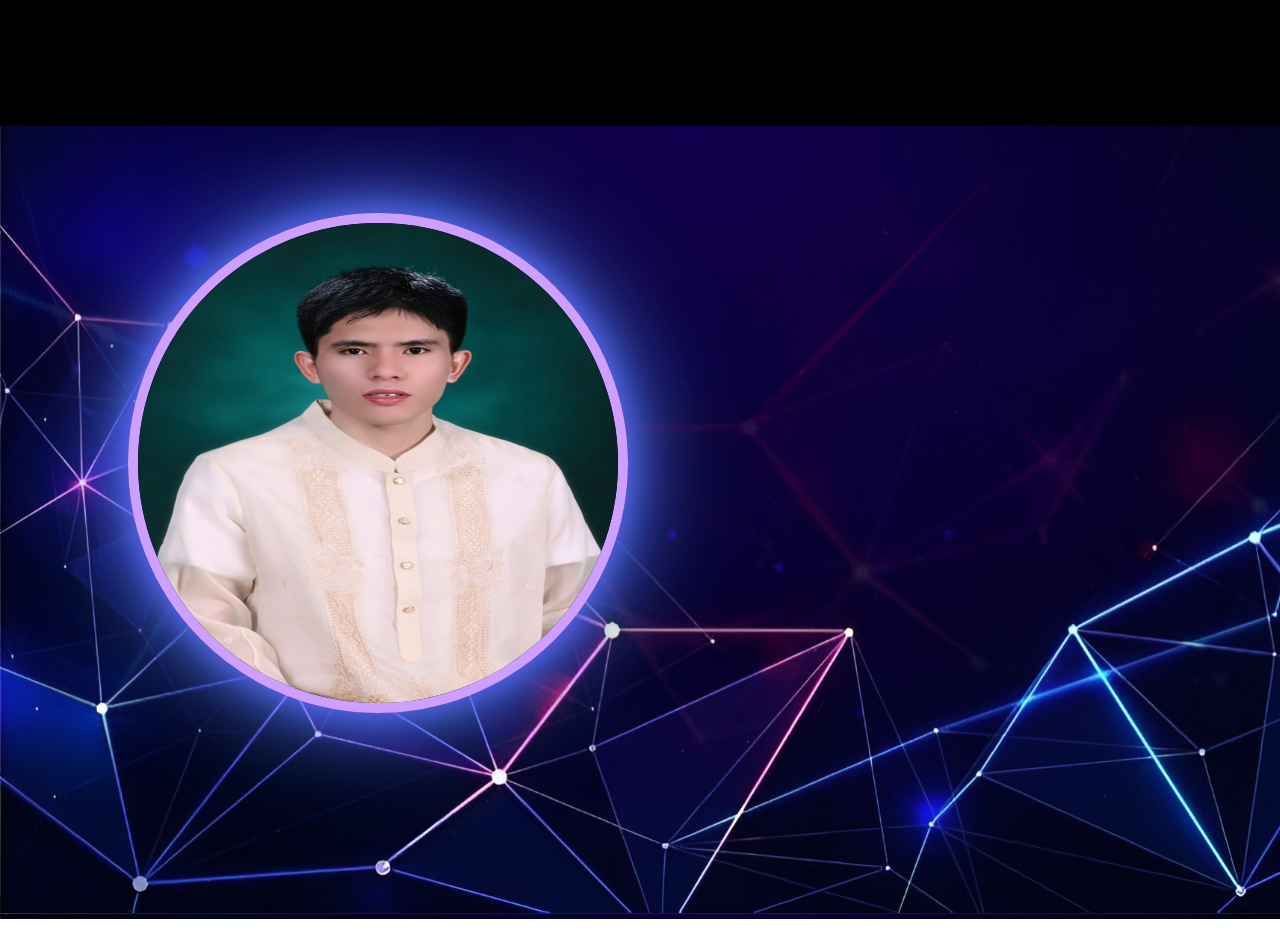
<file: About.html>
<!DOCTYPE html> <!-- Document type declaration -->
<html lang="en"> <!-- Opening HTML tag with language attribute -->
<head> <!-- Opening head tag -->
    <meta charset="UTF-8"> <!-- Character encoding -->
    <meta http-equiv="X-UA-Compatible" content="IE=edge"> <!-- Compatibility with Internet Explorer -->
    <meta name="viewport" content="width=device-width, initial-scale=1.0"> <!-- Viewport for responsiveness -->
    <title>Vince Allen Cristal - Personal Website</title> <!-- Title of the webpage -->
    <link rel="stylesheet" href="About.css"> <!-- Link to external stylesheet -->
</head> <!-- Closing head tag -->
<body> <!-- Opening body tag -->
    <header class="header"> <!-- Opening header tag with class attribute -->
        <a href="#" class="logo"> <!-- Anchor tag with class attribute -->
            <h2>Personal Portfolio</h2> <!-- Heading 2 inside anchor tag -->
        </a>
        <!-- Hamburger menu button -->
        <button class="hamburger" onclick="toggleMenu()"> 
            <!-- Hamburger menu bars -->
            <div class="bar"></div>
            <div class="bar"></div>
            <div class="bar"></div>
        </button>
        <nav class="navigation"> <!-- Opening navigation tag with class attribute -->
            <!-- Navigation links with custom style -->
            <a href="index.html" style="--i:1">Home</a>
            <a href="Skills.html" style="--i:2">Skills</a>
            <a href="Education.html" style="--i:3">Education</a>
            <a href="Experience.html" style="--i:4">Experience</a>
            <a href="Projects.html" style="--i:5">Projects</a>
            <a href="Contact.html" style="--i:6">Contacts</a>
        </nav> <!-- Closing navigation tag -->
    </header> <!-- Closing header tag -->
    <section class="about"> <!-- Opening section tag with class attribute -->
        <div class="picture"> <!-- Opening div tag with class attribute -->
            <img src="images/formal.jpg" alt="Your Picture"> <!-- Image tag with source and alt attributes -->
        </div> <!-- Closing div tag -->
        <div class="hc"> <!-- Opening div tag with class attribute -->
            <h3>About Me</h3> <!-- Heading 3 -->
            <p> <!-- Opening paragraph tag -->
                My name is Vince Allen D. Cristal and I am 20 years old. I was born on December 24, 2003, and I currently 
                live in Rizal, Laguna. I enjoy spending time improving myself which brings me joy and fulfillment.
                My family and friends play a important role in my life and I value the moments we share together.
                I am passionate about learning things connected to technological aspect and I am always eager to grow 
                and learn in this area. In my free time, I like to watch educational videos and watching movies which helps me 
                relax and unwind. I am a currently a student and I want to be a successful someday.
            </p> <!-- Closing paragraph tag -->
        </div> <!-- Closing div tag -->
    </section> <!-- Closing section tag -->
    <footer> <!-- Opening footer tag -->
        <p>&copy; 2024 Personal Website. All rights reserved.</p> <!-- Copyright notice -->
    </footer> <!-- Closing footer tag -->
    <script src="main1.js"></script> <!-- Script tag linking to external JavaScript file --> 
</body> <!-- Closing body tag -->
</html> <!-- Closing HTML tag -->
</file>
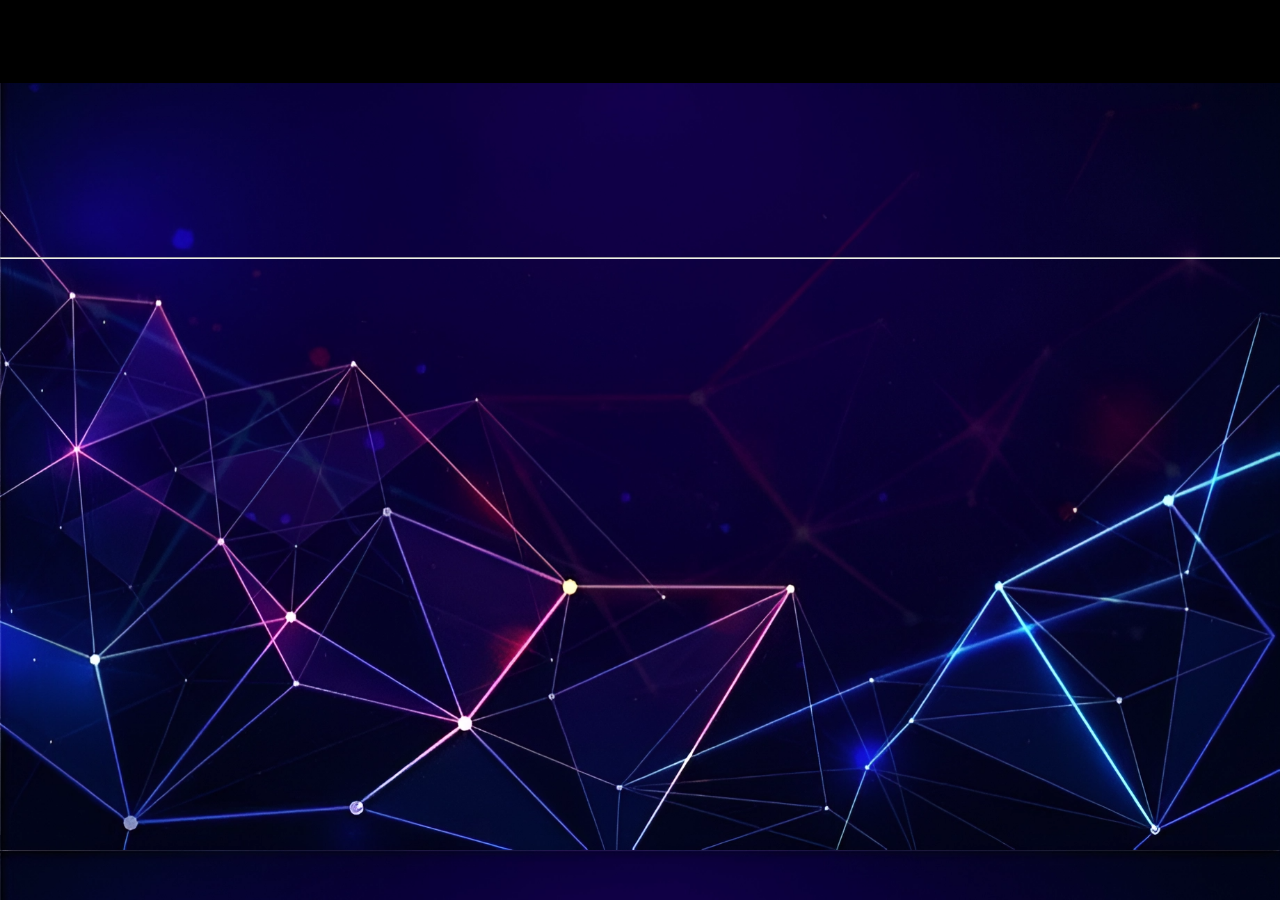
<file: Contact.html>
<!DOCTYPE html> <!-- Document type declaration -->
<html lang="en"> <!-- Opening HTML tag with language attribute -->
<head> <!-- Opening head tag -->
    <!-- Character encoding -->
    <meta charset="UTF-8">
    <!-- Compatibility with Internet Explorer -->
    <meta http-equiv="X-UA-Compatible" content="IE=edge">
    <!-- Viewport for responsiveness -->
    <meta name="viewport" content="width=device-width, initial-scale=1.0">
    <!-- Title of the webpage -->
    <title>Vince Allen Cristal - Personal Website</title>
    <!-- Link to external stylesheet -->
    <link rel="stylesheet" href="Contact.css">
    <!-- Link to external icon library -->
    <link href='https://unpkg.com/boxicons@2.1.4/css/boxicons.min.css' rel='stylesheet'>
</head> <!-- Closing head tag -->
<body> <!-- Opening body tag -->
    <header class="header"> <!-- Opening header tag with class attribute -->
        <a href="#" class="logo"> <!-- Anchor tag with class attribute -->
            <h2>Personal Portfolio</h2> <!-- Heading 2 inside anchor tag -->
        </a>
        <!-- Hamburger menu button -->
        <button class="hamburger" onclick="toggleMenu()"> 
            <!-- Hamburger menu bars -->
            <div class="bar"></div>
            <div class="bar"></div>
            <div class="bar"></div>
        </button>
        <nav class="navigation"> <!-- Opening navigation tag with class attribute -->
            <!-- Navigation links with custom style -->
            <a href="index.html" style="--i:1">Home</a>
            <a href="About.html" style="--i:2">About</a>
            <a href="Skills.html" style="--i:3">Skills</a>
            <a href="Education.html" style="--i:4">Education</a>
            <a href="Experience.html" style="--i:5">Experience</a>
            <a href="Projects.html" style="--i:6">Projects</a>
        </nav> <!-- Closing navigation tag -->
    </header> <!-- Closing header tag -->
    <section class="personal-skills"> <!-- Opening section tag with class attribute -->
        <h1>Contacts</h1> <!-- Heading 1 -->
        <h3>Here my contacts when you want to reach me out regarding your projects and works.</h3> <!-- Heading 3 -->
        <hr> <!-- Horizontal line -->
        <div class="hc"> <!-- Opening div tag with class attribute -->
            <!-- Contact icons with links -->
            <a href="#" class="skill-icon" target="_blank"><i class='bx bxs-phone'></i><span><b>09566888221</b></span></a>
            <a href="https://www.facebook.com/allen.cristal" class="skill-icon" target="_blank"><i class='bx bxl-facebook'></i><span><b>Facebook</b></span></a>
            <a href="https://www.instagram.com/vince_allen_cristal/" class="skill-icon" target="_blank"><i class='bx bxl-instagram'></i><span><b>Instagran</b></span></a>
            <a href="https://www.tiktok.com/@allencristal24" class="skill-icon" target="_blank"><i class='bx bxl-tiktok'></i><span><b>TikTok</b></span></a>
        </div> <!-- Closing div tag -->
    </section> <!-- Closing section tag -->
    <footer> <!-- Opening footer tag -->
        <p>&copy; 2024 Personal Website. All rights reserved.</p> <!-- Copyright notice -->
    </footer> <!-- Closing footer tag --> 
    <script src="main1.js"></script> <!-- Script tag linking to external JavaScript file --> 
</body> <!-- Closing body tag -->
</html> <!-- Closing HTML tag -->
</file>
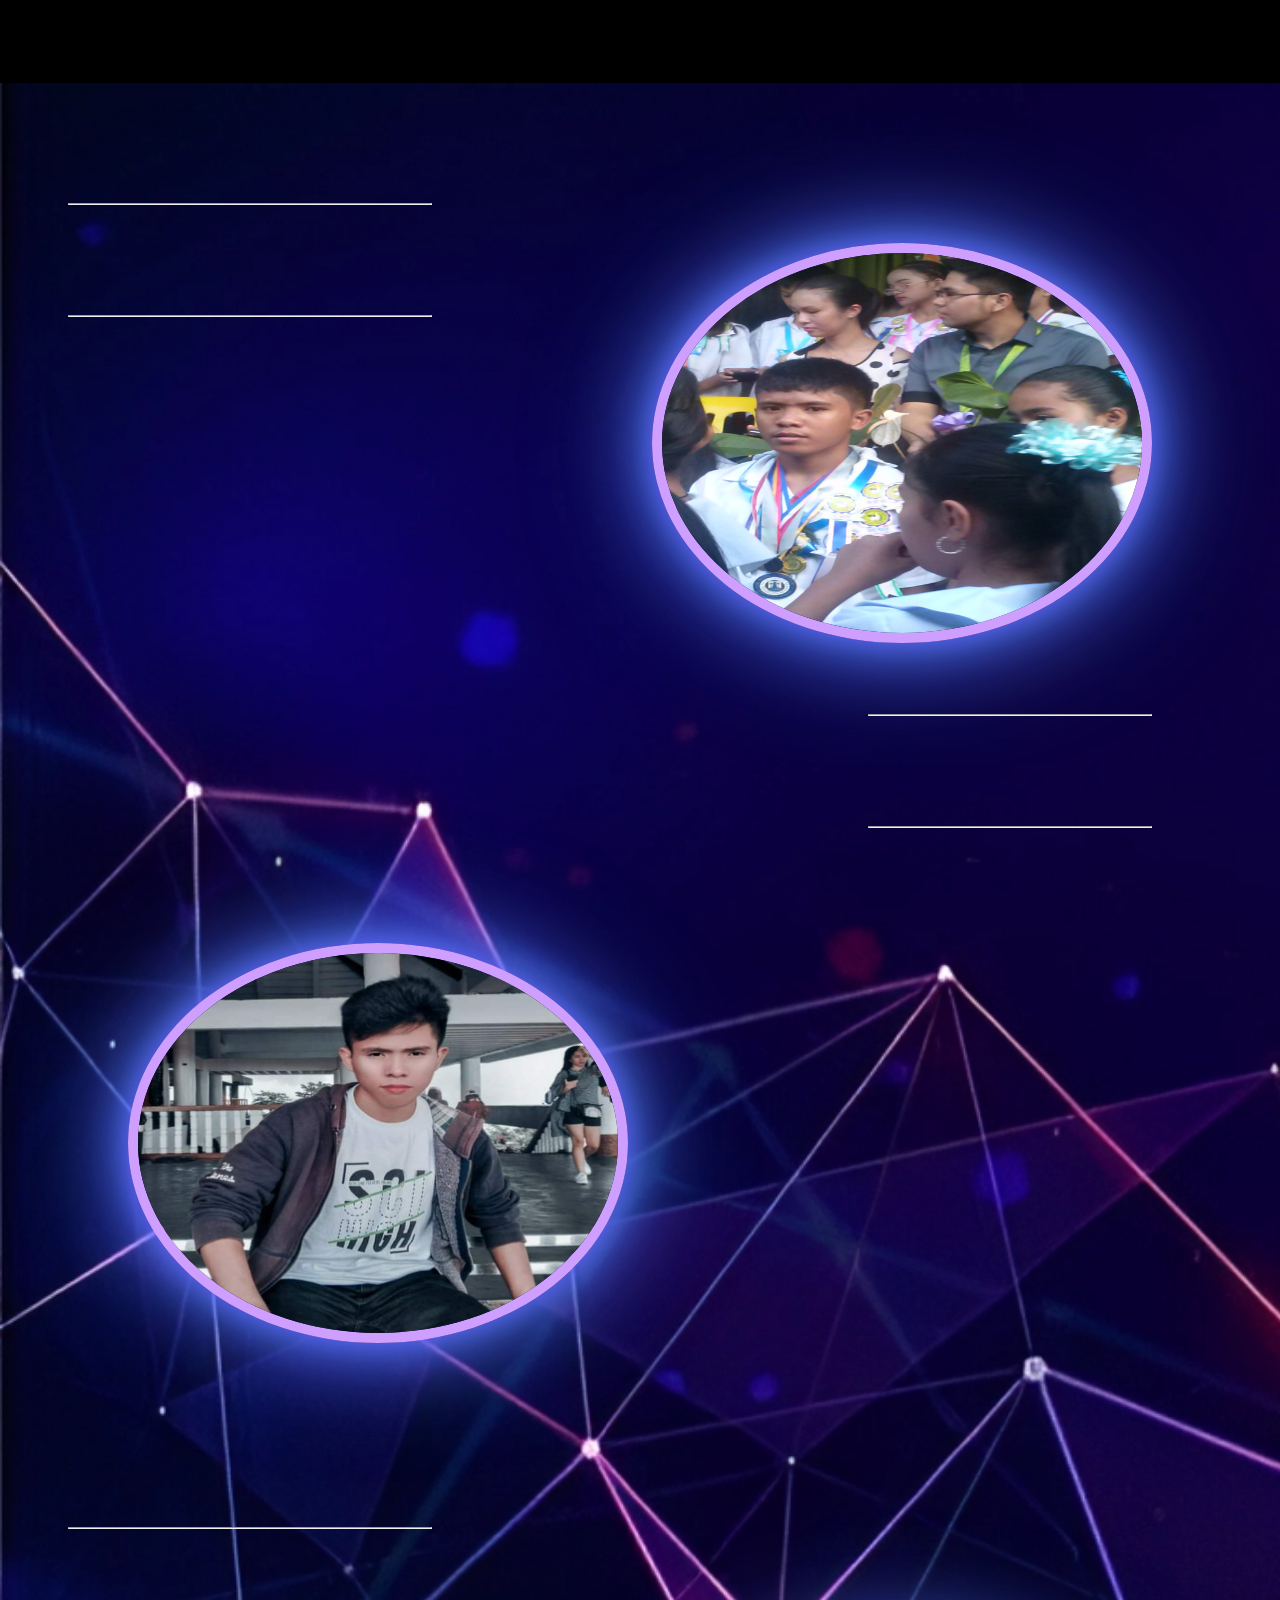
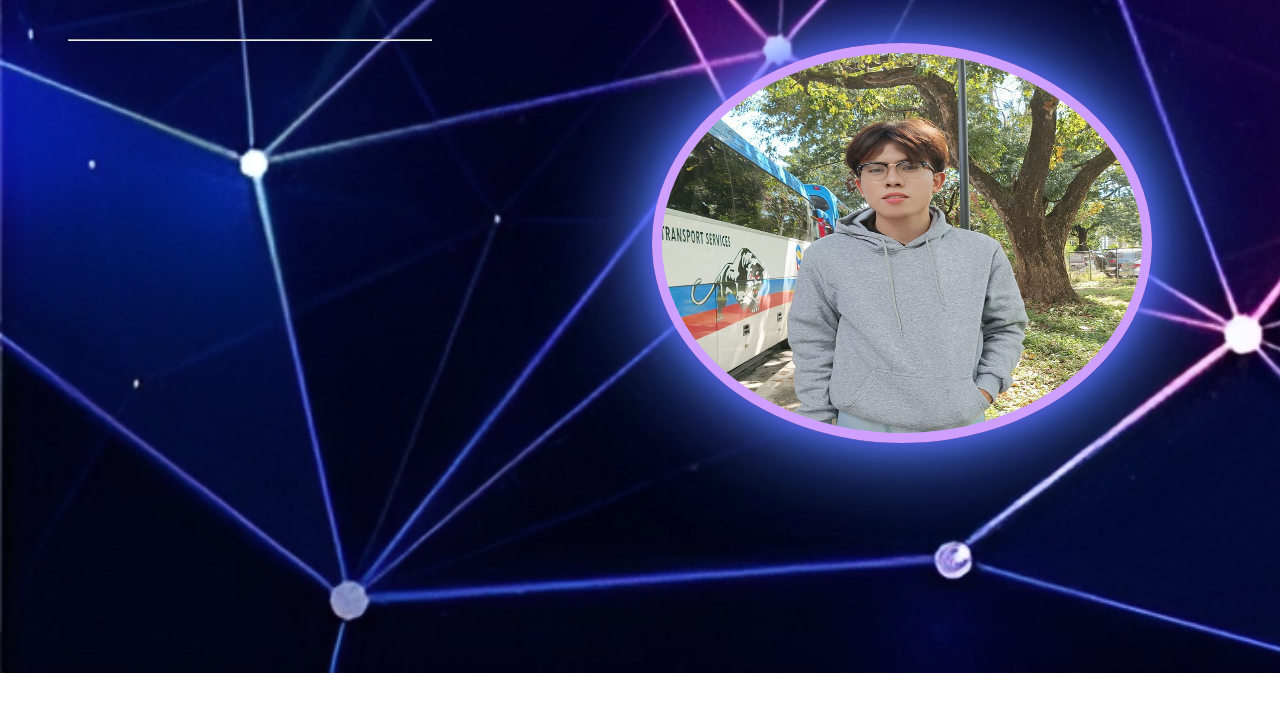
<file: Education.html>
<!DOCTYPE html> <!-- Document type declaration -->
<html lang="en"> <!-- Opening HTML tag with language attribute -->
<head> <!-- Opening head tag -->
    <!-- Character encoding -->
    <meta charset="UTF-8">
    <!-- Compatibility with Internet Explorer -->
    <meta http-equiv="X-UA-Compatible" content="IE=edge">
    <!-- Viewport for responsiveness -->
    <meta name="viewport" content="width=device-width, initial-scale=1.0">
    <!-- Title of the webpage -->
    <title>Vince Allen Cristal - Personal Website</title>
    <!-- Link to external stylesheet -->
    <link rel="stylesheet" href="Education.css">
</head> <!-- Closing head tag -->
<body> <!-- Opening body tag -->
    <header class="header"> <!-- Opening header tag with class attribute -->
        <a href="#" class="logo"> <!-- Anchor tag with class attribute -->
            <h2>Personal Portfolio</h2> <!-- Heading 2 inside anchor tag -->
        </a>
        <!-- Hamburger menu button -->
        <button class="hamburger" onclick="toggleMenu()"> 
            <!-- Hamburger menu bars -->
            <div class="bar"></div>
            <div class="bar"></div>
            <div class="bar"></div>
        </button>
        <nav class="navigation"> <!-- Opening navigation tag with class attribute -->
            <!-- Navigation links with custom style -->
            <a href="index.html" style="--i:1">Home</a>
            <a href="About.html" style="--i:2">About</a>
            <a href="Skills.html" style="--i:3">Skills</a>
            <a href="Experience.html" style="--i:4">Experience</a>
            <a href="Projects.html" style="--i:5">Projects</a>
            <a href="Contact.html" style="--i:6">Contacts</a>
        </nav> <!-- Closing navigation tag -->
    </header> <!-- Closing header tag -->
    <section class="elem"> <!-- Opening section tag with class attribute -->
        <div class="ec"> <!-- Opening div tag with class attribute -->
            <hr> <!-- Horizontal line -->
            <h3>Elementary (2010 - 2016)</h3> <!-- Heading 3 -->
            <hr> <!-- Horizontal line -->
            <p> <!-- Opening paragraph tag -->
                I studied at Pook Elementary School and graduate with honors at year 2016. I selected to be part of competition related
                to academics to fully appreciate the importance of education. Also, there are times that I experienced various curiosity but
                it help to focus what I want in my life. Besides, it opens up me different skills I have and how to utilized them properly.
            </p> <!-- Closing paragraph tag -->
        </div> <!-- Closing div tag -->
        <div class="picture1"> <!-- Opening div tag with class attribute -->
            <img src="images/CAM00219.jpg" alt="Your Picture"> <!-- Image tag with source and alt attributes -->
        </div> <!-- Closing div tag -->
    </section> <!-- Closing section tag -->
    <section class="high"> <!-- Opening section tag with class attribute -->
        <div class="picture"> <!-- Opening div tag with class attribute -->
            <img src="images/fb.jpg" alt="Your Picture"> <!-- Image tag with source and alt attributes -->
        </div> <!-- Closing div tag -->
        <div class="hc"> <!-- Opening div tag with class attribute -->
            <hr> <!-- Horizontal line -->
            <h3>High School (2016 - 2022)</h3> <!-- Heading 3 -->
            <hr> <!-- Horizontal line -->
            <p> <!-- Opening paragraph tag -->
                I attended San Pablo City Science Integrated High School at my Junior and Senior High Years. I am
                honored student while studying in the Science High School despite of hardship I experienced. I graduate at
                year 2022 and got with High Honors. Through my experiences in my high school, I learned many skills that improved
                myself to be product and applied it in many applicayions. Furthermore, I gain learnings to the people around me and the
                teachers teach me in my high school life.
            </p> <!-- Closing paragraph tag -->
        </div> <!-- Closing div tag -->
    </section> <!-- Closing section tag -->
    <section class="college"> <!-- Opening section tag with class attribute -->
        <div class="lc"> <!-- Opening div tag with class attribute -->
            <hr> <!-- Horizontal line -->
            <h3>College (2022 - Present)</h3> <!-- Heading 3 -->
            <hr> <!-- Horizontal line -->
            <p> <!-- Opening paragraph tag -->
                At present time, I currently a 2nd year student studying Bachelor of Science in Information Technology. I attend Laguna
                State Polytechnic University since it will help to further enhance my skills, characters, and abilities I will apply in 
                my future work and life. I continue to learn more from experts and instructors who have various regarding the course I
                take. Moreover, I will plan major related to Web Developmentto maximize my skills and improve my weakness in terms of skills
                related to Information Technology.
            </p> <!-- Closing paragraph tag -->
        </div> <!-- Closing div tag -->
        <div class="picture2"> <!-- Opening div tag with class attribute -->
            <img src="images/fb1.jpg" alt="Your Picture"> <!-- Image tag with source and alt attributes -->
        </div> <!-- Closing div tag -->
    </section> <!-- Closing section tag -->
    <footer> <!-- Opening footer tag -->
        <p>&copy; 2024 Personal Website. All rights reserved.</p> <!-- Copyright notice -->
    </footer> <!-- Closing footer tag -->    
    <script src="main1.js"></script> <!-- Script tag linking to external JavaScript file --> 
</body> <!-- Closing body tag -->
</html> <!-- Closing HTML tag -->
</file>
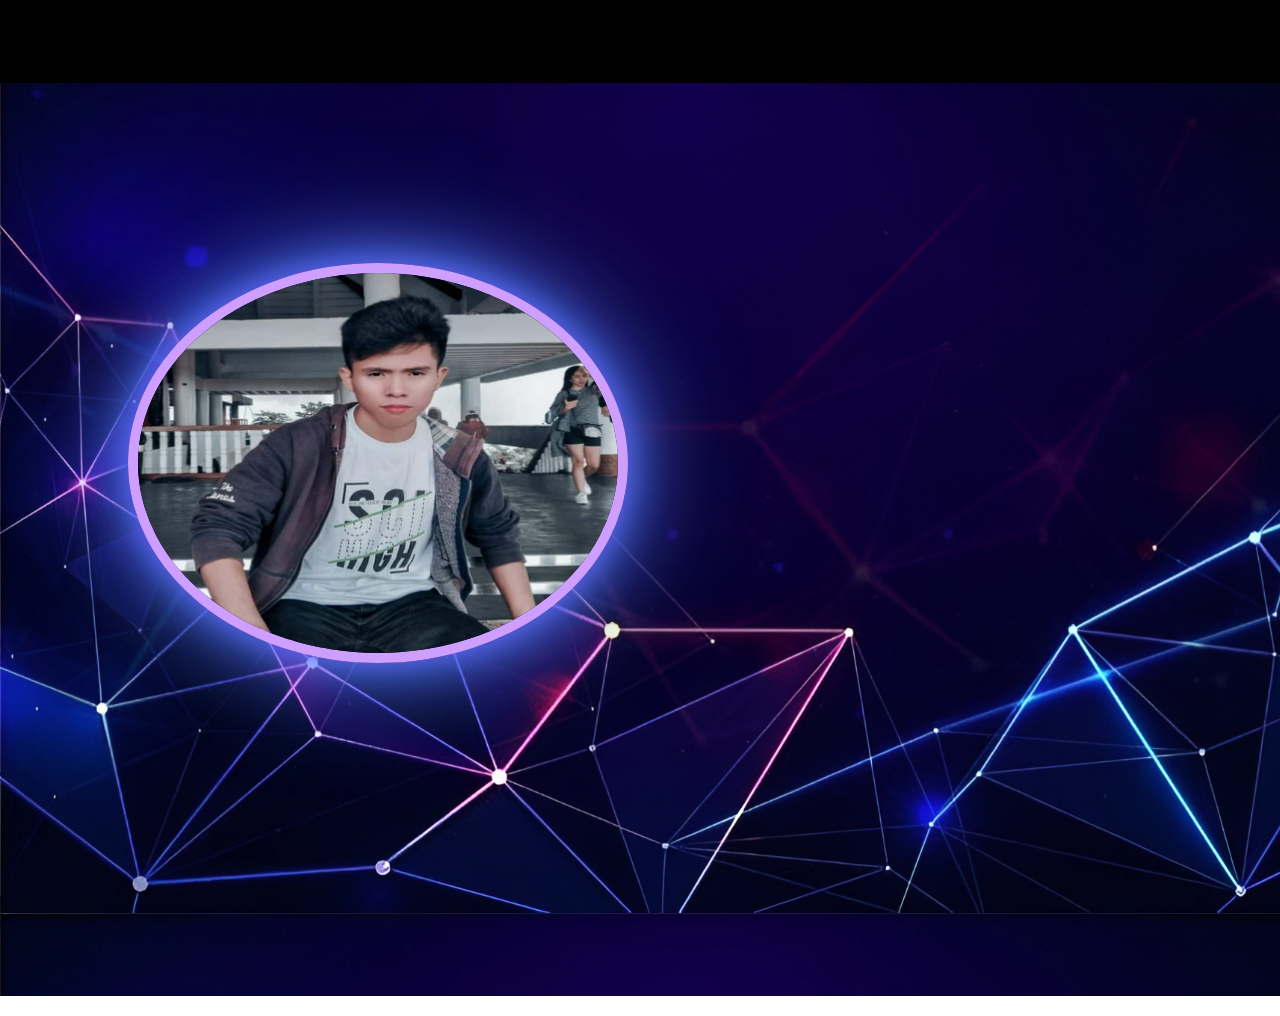
<file: Experience.html>
<!DOCTYPE html> <!-- Document type declaration -->
<html lang="en"> <!-- Opening HTML tag with language attribute -->
<head> <!-- Opening head tag -->
    <!-- Character encoding -->
    <meta charset="UTF-8">
    <!-- Compatibility with Internet Explorer -->
    <meta http-equiv="X-UA-Compatible" content="IE=edge">
    <!-- Viewport for responsiveness -->
    <meta name="viewport" content="width=device-width, initial-scale=1.0">
    <!-- Title of the webpage -->
    <title>Vince Allen Cristal - Personal Website</title>
    <!-- Link to external stylesheet -->
    <link rel="stylesheet" href="Experience.css">
</head> <!-- Closing head tag -->
<body> <!-- Opening body tag -->
    <header class="header"> <!-- Opening header tag with class attribute -->
        <a href="#" class="logo"> <!-- Anchor tag with class attribute -->
            <h2>Personal Portfolio</h2> <!-- Heading 2 inside anchor tag -->
        </a>
        <!-- Hamburger menu button -->
        <button class="hamburger" onclick="toggleMenu()"> 
            <!-- Hamburger menu bars -->
            <div class="bar"></div>
            <div class="bar"></div>
            <div class="bar"></div>
        </button>
        <nav class="navigation"> <!-- Opening navigation tag with class attribute -->
            <!-- Navigation links with custom style -->
            <a href="index.html" style="--i:1">Home</a>
            <a href="About.html" style="--i:2">About</a>
            <a href="Skills.html" style="--i:3">Skills</a>
            <a href="Education.html" style="--i:4">Education</a>
            <a href="Projects.html" style="--i:5">Projects</a>
            <a href="Contact.html" style="--i:6">Contacts</a>
        </nav> <!-- Closing navigation tag -->
    </header> <!-- Closing header tag -->
    <section class="exp"> <!-- Opening section tag with class attribute -->
        <div class="picture"> <!-- Opening div tag with class attribute -->
            <img src="images/fb.jpg" alt="Your Picture"> <!-- Image tag with source and alt attributes -->
        </div> <!-- Closing div tag -->
        <div class="hc"> <!-- Opening div tag with class attribute -->
            <h3>My Work Experience</h3> <!-- Heading 3 -->
            <p> <!-- Opening paragraph tag -->
                During my work experience before, I developed strong communication skills by interacting with customers and 
                colleagues on a daily working. I gained my multitasking abilities by efficiently managing various tasks in a 
                fast-paced environment. Moreover, demonstrated adaptability by quickly learning new procedures and 
                adapting to changes in the workplace. Besides, through teamwork, I contributed to a positive work environment by 
                cooperationg with fellow team members to ensure smooth operations during busy shifts. My experience at work 
                taught me the importance of customer satisfaction and the value of providing quality service to ensure a 
                positive operations at work.
            </p> <!-- Closing paragraph tag -->
        </div> <!-- Closing div tag -->
    </section> <!-- Closing section tag -->
    <footer> <!-- Opening footer tag -->
        <p>&copy; 2024 Personal Website. All rights reserved.</p> <!-- Copyright notice -->
    </footer> <!-- Closing footer tag -->   
    <script src="main1.js"></script> <!-- Script tag linking to external JavaScript file -->  
</body> <!-- Closing body tag -->
</html> <!-- Closing HTML tag -->
</file>
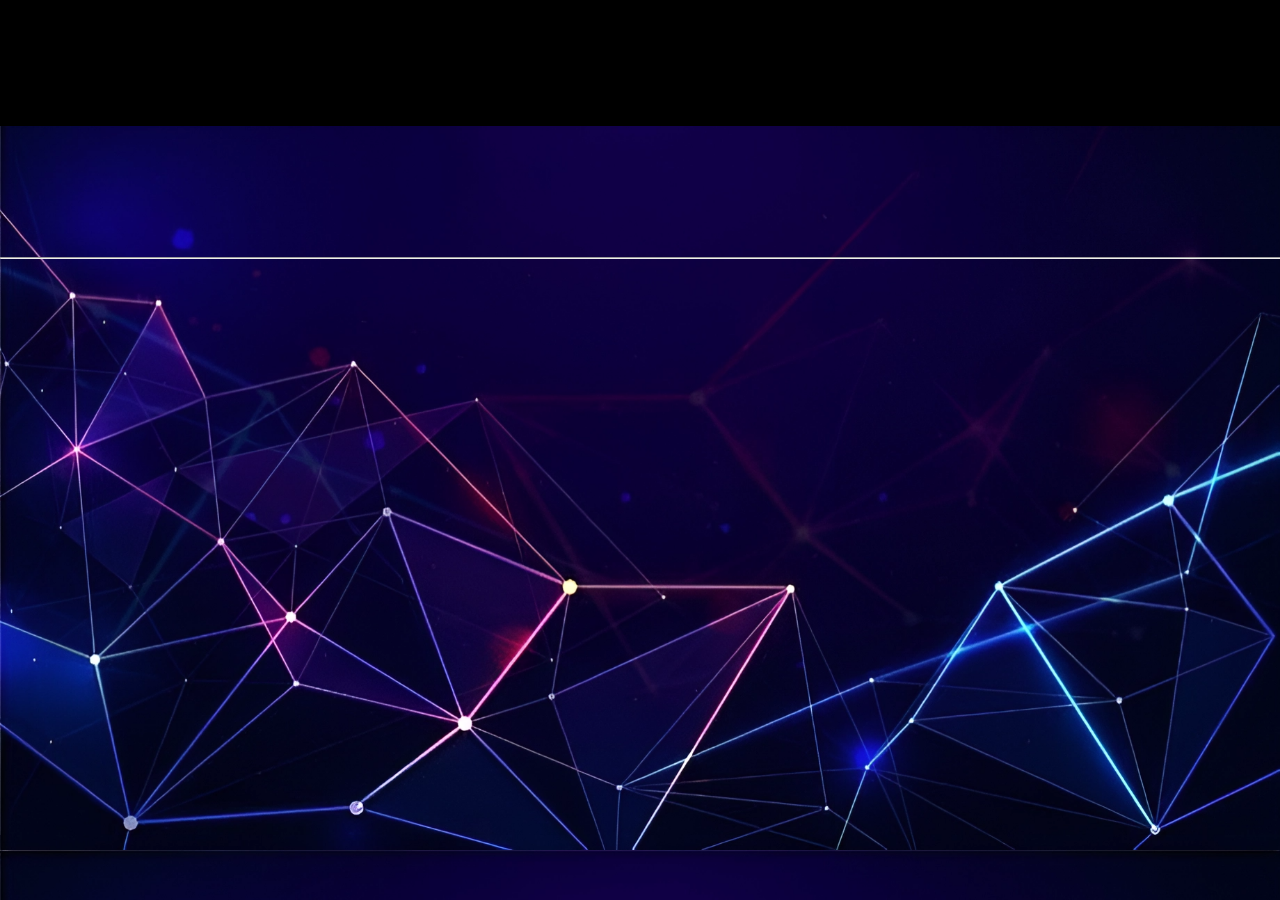
<file: Skills.html>
<!DOCTYPE html> <!-- Document type declaration -->
<html lang="en"> <!-- Opening HTML tag with language attribute -->
<head> <!-- Opening head tag -->
    <!-- Character encoding -->
    <meta charset="UTF-8">
    <!-- Compatibility with Internet Explorer -->
    <meta http-equiv="X-UA-Compatible" content="IE=edge">
    <!-- Viewport for responsiveness -->
    <meta name="viewport" content="width=device-width, initial-scale=1.0">
    <!-- Title of the webpage -->
    <title>Vince Allen Cristal - Personal Website</title>
    <!-- Link to external stylesheet -->
    <link rel="stylesheet" href="Skills.css">
    <!-- Link to external icon library -->
    <link href='https://unpkg.com/boxicons@2.1.4/css/boxicons.min.css' rel='stylesheet'>
</head> <!-- Closing head tag -->
<body> <!-- Opening body tag -->
    <header class="header"> <!-- Opening header tag with class attribute -->
        <a href="#" class="logo"> <!-- Anchor tag with class attribute -->
            <h2>Personal Portfolio</h2> <!-- Heading 2 inside anchor tag -->
        </a>
        <!-- Hamburger menu button -->
        <button class="hamburger" onclick="toggleMenu()"> 
            <!-- Hamburger menu bars -->
            <div class="bar"></div>
            <div class="bar"></div>
            <div class="bar"></div>
        </button>
        <nav class="navigation"> <!-- Opening navigation tag with class attribute -->
            <!-- Navigation links with custom style -->
            <a href="index.html" style="--i:1">Home</a>
            <a href="About.html" style="--i:2">About</a>
            <a href="Education.html" style="--i:3">Education</a>
            <a href="Experience.html" style="--i:4">Experience</a>
            <a href="Projects.html" style="--i:5">Projects</a>
            <a href="Contact.html" style="--i:6">Contacts</a>
        </nav> <!-- Closing navigation tag -->
    </header> <!-- Closing header tag -->
    <section class="personal-skills"> <!-- Opening section tag with class attribute -->
        <h1>Skills</h1> <!-- Heading 1 -->
        <h3>Here are my skills I gained and improved in studying Information Technology course.</h3> <!-- Heading 3 -->
        <hr> <!-- Horizontal line -->
        <div class="hc"> <!-- Opening div tag with class attribute -->
            <!-- Skill icons with descriptions -->
            <a href="#" class="skill-icon"><i class='bx bxl-html5' style="--i:7"></i><span><b>Web Development</b></span></a>
            <a href="#" class="skill-icon"><i class='bx bxs-edit-alt' style="--i:12"></i><span><b>Editing</b></span></a>
            <a href="#" class="skill-icon"><i class='bx bxl-java' style="--i:11"></i><span><b>Programming</b></span></a>
            <a href="#" class="skill-icon"><i class='bx bxl-microsoft-teams'></i><span><b>Microsoft</b></span></a><br>
            <a href="#" class="skill-icon"><i class='bx bxs-brain'></i><span><b>Solving</b></span></a>
            <a href="#" class="skill-icon"><i class='bx bxs-message-dots'></i><span><b>Communication</b></span></a>
        </div> <!-- Closing div tag -->
    </section> <!-- Closing section tag -->
    <footer> <!-- Opening footer tag -->
        <p>&copy; 2024 Personal Website. All rights reserved.</p> <!-- Copyright notice -->
    </footer> <!-- Closing footer tag -->
    <script src="main1.js"></script> <!-- Script tag linking to external JavaScript file -->
</body> <!-- Closing body tag -->
</html> <!-- Closing HTML tag -->
</file>
<file: About.css>
* {
    margin: 0;
    padding: 0;
    box-sizing: border-box;
    font-family: 'Poppins', sans-serif; /* 'Poppins' instead of 'poppins' */
}

/* Body styles */
body {
    color: #ededed;
    background-image: url(images/wallpaper.jpeg);
    background-size: cover;
}

/* Header styles */
.header {
    position: fixed;
    top: 0;
    left: 0;
    z-index: 100;
    width: 100%;
    display: flex;
    background: transparent;
    align-items: center;
    padding: 20px;
    justify-content: space-between;
    background-color: black;
}

/* Logo styles */
.logo {
    position: relative;
    color: #fff;
    font-weight: 600;
    font-size: 25px;
    text-decoration: none;
    margin-left: 70px; /* Adjusted margin-left */
    cursor: default;
    opacity: 0;
    animation: slideRight 1s ease forwards;
}

/* Hamburger styles */
.hamburger {
    display: none;
}

/* Navigation styles */
.navigation a {
    display: inline-block;
    color: #fff;
    font-size: 25px;
    margin-left: 35px;
    font-weight: 500;
    text-decoration: none;
    transition: 0.5s;
    opacity: 0;
    margin-right: 15px;
    animation: slideTop .5s ease forwards;
    animation-delay: calc(.2s * var(--i));
}

.navigation a:hover {
    color: black;
    background-color: #cf9fff;
    padding: 12px;
    border-radius: 30px;
}

/* About section styles */
.about {
    width: 100%;
    height: 100vh;
    position: relative;
    justify-content: space-between;
    background-size: cover;
    background-position: center;
    display: flex;
    padding: 70px 10% 0;
    align-items: center;
    margin-top: -20px;
}

/* Heading container styles */
.hc {
    max-width: 600px;
    margin-left: 20px; /* Adjusted margin-left */
}

/* Heading styles */
.hc h3 {
    font-size: 32px;
    font-weight: 700;
    opacity: 0;
    animation: slideBottom 1s ease forwards;
    animation-delay: .7s;
    line-height: 30px;
    margin-top: 25px;
    animation-delay: .7s;
    margin-left: 190px;
}

/* Additional Heading styles */
.hc h3:nth-of-type(2){
    margin-bottom: 30px; /* Corrected margin-bottom value */
    animation: slideTop 1s ease forwards;
}

/* Heading span styles */
.hc h3 span{
    color: #cf9fff;
    border-color: black;
}

/* Paragraph styles */
.hc p {
    font-size: 20px;
    line-height: 1cm;
    opacity: 0;
    animation: slideRight 1s ease forwards;
    animation-delay: 1s;
    text-align: justify;
    margin-top: 30px;
    margin-right: 0; /* Removed margin-right */
}

/* Picture styles */
.picture {
    margin-right: 200px; /* Move picture to the right */
    padding-right: 20px; /* Adjusted padding-right */
    text-align: right; /* Adjusted text-align */
    animation: slideRight 1s ease forwards;
}

/* Picture image styles */
.picture img {
    width: 500px;
    height: 500px;
    border-radius: 50%;
    border: 10px solid #cf9fff;
    box-shadow: 0 0 20px rgba(125, 60, 255, 0.5),
                0 0 40px rgba(60, 177, 255, 0.7),
                0 0 80px rgba(125, 60, 255, 0.7),
                0 0 120px rgba(60, 177, 255, 0.7);
    background: radial-gradient(violet, skyblue, #f5a9bc);
}

/* Button box styles */
.button_box{
    display: inline-block;
    padding: 12px 28px;
    background: #cf9fff;
    border-radius: 40px;
    font-size: 16px;
    letter-spacing: 1px;
    color: black;
    text-decoration: none;
    font-weight: 600;
    margin-top: 30px;
    margin-left: 145px; /* Adjusted margin-left */
    animation: slideTop 1.5s ease forwards;
    transition: .7s ease;
}

/* Button box hover styles */
.button_box:hover{
    color: white;
    background-color: #7c07f1;
    box-shadow: 0 0 5px #7c07f1, 0 0 5px #7c07f1, 0 0 5px #7c07f1, 0 0 5px #7c07f1;
}

/* Footer styles */
footer {
    background-color: black;
    color: white;
    text-align: center;
    padding: 20px;
    width: 100%;
    font-size: 20px;
    margin-top: -30px;
    opacity: 0;
    animation: slideTop .5s ease forwards;
}

/* Keyframe animations */
@keyframes slideRight {
    0% {
        transform: translateX(-100px);
        opacity: 0;
    }
    100%{
        transform: translateX(0px);
        opacity: 1;
    }
}

@keyframes slideLeft {
    0% {
        transform: translateX(100px);
        opacity: 0;
    }
    100%{
        transform: translateX(0px);
        opacity: 1;
    }
}

@keyframes slideTop {
    0% {
        transform: translateY(100px);
        opacity: 0;
    }
    100%{
        transform: translateY(0px);
        opacity: 1;
    }
}

@keyframes slideBottom {
    0% {
        transform: translateY(-100px);
        opacity: 0;
    }
    100%{
        transform: translateY(0px);
        opacity: 1;
    }
}

/* Media query for smaller screens */
@media screen and (max-width: 768px){
    .logo {
        text-align: center;
        margin-left: 30px;
        margin-right: 30px; 
        color: #fff;
        font-weight: 600;
        font-size: 25px;
        text-decoration: none;
        cursor: default;
        opacity: 0;
        animation: slideRight 1s ease forwards;
    }
    .hamburger {
        position: fixed;
        top: 20px;
        left: 20px;
        z-index: 101; 
        cursor: pointer;
        display: flex;
        flex-direction: column;
        justify-content: space-between;
        width: 30px;
        height: 20px;
        background-color: transparent;
        border: none;
    }
    .hamburger .bar {
        width: 100%;
        height: 3px;
        background-color: #fff;
        transition: all 0.3s ease;
    }
    .hamburger.active .bar:nth-child(2) {
        opacity: 0;
    }
    .hamburger.active .bar:first-child {
        transform: translateY(8px) rotate(45deg);
    }
    .hamburger.active .bar:last-child {
        transform: translateY(-8px) rotate(-45deg);
    }
    .navigation {
        position: fixed;
        top: 0;
        left: 0;
        height: 100vh;
        width: 70%;
        background-color: #000;
        padding-top: 80px;
        display: flex;
        flex-direction: column;
        align-items: center;
        justify-content: center;
        text-align: center;
        transform: translateX(-100%);
        transition: transform 0.3s ease;
    }
    .navigation.active {
        transform: translateX(0%);
    }
    .navigation a {
        color: #fff;
        font-size: 25px;
        margin: 20px;
        text-decoration: none;
    }
    .about {
        padding: 70px 5% 0;
        margin-top: 80px;
        flex-direction: column; 
        align-items: center; 
    }
    .hc {
        text-align: center;
        margin-top: 50px;
    }
    .hc h3 {
        font-size: 32px;
        font-weight: 700;
        opacity: 0;
        animation: slideBottom 1s ease forwards;
        animation-delay: .7s;
        line-height: 30px;
        margin-top: -10px;
        animation-delay: .7s;
        margin-left: 0; 
    }
    .hc p {
        font-size: 20px; 
        line-height: 3em; 
        opacity: 0;
        animation: slideRight 1s ease forwards;
        animation-delay: 1s;
        text-align: justify;
        margin-top: 20px; 
        margin-right: 0; 
        margin-left: -8px;
        padding-left: 20px;
        margin-bottom: 80px;
        padding-right: 20px;
    }
    .picture {
        margin-right: 0;
        padding-right: 0;
        text-align: center;
        animation: slideRight 1s ease forwards;
    }
    .picture img {
        width: 300px; 
        max-width: 500px; 
        height: 300px; 
        border-radius: 50%;
        border: 10px solid #cf9fff;
        box-shadow: 0 0 20px rgba(125, 60, 255, 0.5),
                    0 0 40px rgba(60, 177, 255, 0.7),
                    0 0 80px rgba(125, 60, 255, 0.7),
                    0 0 120px rgba(60, 177, 255, 0.7);
        background: radial-gradient(violet, skyblue, #f5a9bc);
    }
    footer {
        display: none;
    }
}
</file>
<file: Contact.css>
* {
    margin: 0;
    padding: 0;
    box-sizing: border-box;
    font-family: 'Poppins', sans-serif; /* Use Poppins font */
}

/* Body styles */
body {
    color: #ededed; /* Text color */
    background-image: url(images/wallpaper.jpeg); /* Background image */
    background-size: cover; /* Cover the entire background */
}

/* Header styles */
.header {
    position: fixed; /* Fixed position */
    top: 0;
    left: 0;
    z-index: 100; /* Ensure it stays on top of other elements */
    width: 100%;
    display: flex;
    background: transparent; /* Transparent background */
    align-items: center;
    padding: 20px;
    justify-content: space-between;
    background-color: black; /* Black background color */
}

/* Logo styles */
.logo {
    position: relative; /* Relative positioning */
    color: #fff; /* White text color */
    font-weight: 600;
    font-size: 25px;
    text-decoration: none;
    margin-left: 70px; /* Left margin */
    cursor: default;
    opacity: 0;
    animation: slideRight 1s ease forwards; /* Animation */
}

/* Hamburger styles */
.hamburger {
    display: none;
}

/* Navigation link styles */
.navigation a {
    display: inline-block;
    color: #fff;
    font-size: 25px;
    margin-left: 35px; /* Left margin */
    font-weight: 500;
    text-decoration: none;
    transition: 0.5s;
    opacity: 0;
    margin-right: 15px; /* Right margin */
    animation: slideTop .5s ease forwards;
    animation-delay: calc(.2s * var(--i));
}

/* Navigation link hover styles */
.navigation a:hover {
    color: black;
    background-color: #cf9fff;
    padding: 12px;
    border-radius: 30px;
}

/* Personal skills section styles */
.personal-skills {
    padding: 20px 0;
    text-align: center;
    margin-top: 120px; /* Top margin */
    height: 150px;
}

/* Personal skills section heading styles */
.personal-skills h1 {
    font-size: 40px;
    margin-bottom: 20px; /* Bottom margin */
    opacity: 0;
    animation: slideRight 1s ease forwards; /* Animation */
}

/* Personal skills section subheading styles */
.personal-skills h3 {
    padding-bottom: 30px;
    opacity: 0;
    animation: slideLeft 2s ease forwards; /* Animation */
}

/* Horizontal rule styles */
.personal-skills hr {
    width: 36cm; /* Width */
    margin: 0 auto; /* Center horizontally */
}

/* Skill icon styles */
.skill-icon {
    display: inline-flex;
    flex-direction: column;
    align-items: center;
    justify-content: center;
    width: 150px;
    height: 150px;
    border-radius: 50%;
    margin: 10px;
    color: #cf9fff;
    border: 2px solid #cf9fff;
    text-decoration: none;
    transition: 0.7s ease;
    margin: 60px;
    margin-top: 40px;
    opacity: 0;
    animation: slideTop .5s ease forwards;
    animation-delay: calc(.2s * var(--i));
    margin-bottom: -150px;
}

/* Skill icon hover styles */
.skill-icon:hover {
    background: #cf9fff;
    color: black;
    box-shadow: 0 0 20px #cf9fff;
}

/* Skill icon text styles */
.skill-icon i {
    font-size: 36px;
    margin-bottom: 10px;
}

/* Skill icon description styles */
.skill-icon span {
    font-size: 14px;
    line-height: 1.2;
}

/* Footer styles */
footer {
    background-color: black;
    color: white;
    text-align: center;
    padding: 20px;
    width: 100%;
    font-size: 20px;
    margin-top: 450px; /* Top margin */
    opacity: 0;
    animation: slideTop .5s ease forwards; /* Animation */
}

/* Keyframe animations */
@keyframes slideRight {
    0% {
        transform: translateX(-100px);
        opacity: 0;
    }
    100% {
        transform: translateX(0px);
        opacity: 1;
    }
}

@keyframes slideLeft {
    0% {
        transform: translateX(100px);
        opacity: 0;
    }
    100% {
        transform: translateX(0px);
        opacity: 1;
    }
}

@keyframes slideTop {
    0% {
        transform: translateY(100px);
        opacity: 0;
    }
    100% {
        transform: translateY(0px);
        opacity: 1;
    }
}

@keyframes slideBottom {
    0% {
        transform: translateY(-100px);
        opacity: 0;
    }
    100% {
        transform: translateY(0px);
        opacity: 1;
    }
}

/* Media query for screens up to 768px */
@media only screen and (max-width: 768px) {
    /* Center the logo */
    .logo {
        text-align: center;
        margin-left: 30px;
        margin-right: 30px;
        color: #fff;
        font-weight: 600;
        font-size: 25px;
        text-decoration: none;
        cursor: default;
        opacity: 0;
        animation: slideRight 1s ease forwards; /* Animation */
    }

    /* Hamburger menu icon styles */
    .hamburger {
        position: fixed;
        top: 20px;
        left: 20px;
        z-index: 101; /* Ensure it's above the navigation */
        cursor: pointer;
        display: flex;
        flex-direction: column;
        justify-content: space-between;
        width: 30px;
        height: 20px;
        background-color: transparent;
        border: none;
    }

    /* Hamburger menu bar styles */
    .hamburger .bar {
        width: 100%;
        height: 3px;
        background-color: #fff;
        transition: all 0.3s ease;
    }

    /* Additional styles for active (open) hamburger menu */
    .hamburger.active .bar:nth-child(2) {
        opacity: 0; /* Hide middle bar when active */
    }

    .hamburger.active .bar:first-child {
        transform: translateY(8px) rotate(45deg); /* Rotate first bar */
    }

    .hamburger.active .bar:last-child {
        transform: translateY(-8px) rotate(-45deg); /* Rotate last bar */
    }

    /* Navigation links for smaller screens */
    .navigation {
        position: fixed;
        top: 0;
        left: 0;
        height: 100vh;
        width: 70%;
        background-color: #000;
        padding-top: 80px;
        display: flex;
        flex-direction: column;
        align-items: center;
        justify-content: center;
        text-align: center;
        transform: translateX(-100%);
        transition: transform 0.3s ease;
    }

    /* Show navigation links when active (open) */
    .navigation.active {
        transform: translateX(0%);
    }

    /* Navigation link styles */
    .navigation a {
        color: #fff;
        font-size: 25px;
        margin: 20px;
        text-decoration: none;
    }

    /* Adjust margin for personal skills section */
    .personal-skills {
        margin-top: 80px;
    }

    /* Adjust styles for smaller screens */
    .personal-skills h3 {
        padding-bottom: 20px;
        padding-left: 30px;
        padding-right: 30px;
        line-height: 30px;
    }

    /* Adjust styles for smaller screens */
    .personal-skills hr {
        width: 300px;
    }

    /* Adjust styles for smaller screens */
    .skill-icon {
        width: 150px;
        height: 150px;
        margin: 30px;
    }

    /* Adjust margin for footer */
    footer {
        display: none;
    }
}
</file>
<file: Education.css>
* {
    margin: 0; /* Remove default margin */
    padding: 0; /* Remove default padding */
    box-sizing: border-box; /* Include padding and border in the element's total width and height */
    font-family: 'Poppins', sans-serif; /* Set default font */
}

/* Body styles */
body {
    color: #ededed; /* Text color */
    background-image: url(images/wallpaper.jpeg); /* Background image */
    background-size: cover; /* Cover the entire background */
}

/* Header styles */
.header {
    position: fixed; /* Fixed position */
    top: 0;
    left: 0;
    z-index: 100; /* Ensure it stays on top of other elements */
    width: 100%;
    display: flex;
    background: transparent; /* Transparent background */
    align-items: center;
    padding: 20px;
    justify-content: space-between;
    background-color: black; /* Black background color */
}

/* Logo styles */
.logo {
    position: relative; /* Relative positioning */
    color: #fff; /* White text color */
    font-weight: 600;
    font-size: 25px;
    text-decoration: none;
    margin-left: 70px; /* Left margin */
    cursor: default;
    opacity: 0;
    animation: slideRight 1s ease forwards; /* Animation */
}

/* Hamburger styles */
.hamburger {
    display: none;
}

/* Navigation link styles */
.navigation a {
    display: inline-block;
    color: #fff;
    font-size: 25px;
    margin-left: 35px;
    font-weight: 500;
    text-decoration: none;
    transition: 0.5s;
    opacity: 0;
    margin-right: 15px;
    animation: slideTop .5s ease forwards;
    animation-delay: calc(.2s * var(--i));
}

/* Navigation link hover styles */
.navigation a:hover {
    color: black;
    background-color: #cf9fff;
    padding: 12px;
    border-radius: 30px;
}

/* High section styles */
.high {
    width: 100%;
    height: 100vh;
    position: relative;
    justify-content: space-between;
    background-size: cover;
    background-position: center;
    display: flex;
    padding: 70px 10% 0;
    align-items: center;
    margin-top: -200px;
    margin-bottom: -50px;
}

/* Heading container styles */
.hc {
    max-width: 600px;
    margin-left: 20px; /* Left margin */
}

/* Heading styles */
.hc h3 {
    font-size: 32px;
    font-weight: 700;
    opacity: 0;
    animation: slideBottom 1s ease forwards;
    animation-delay: .7s;
    line-height: 30px;
    margin-top: 25px;
    animation-delay: .7s;
    margin-left: 70px; /* Left margin */
    margin-bottom: 25px;
}

/* Paragraph styles */
.hc p {
    font-size: 20px;
    line-height: 1cm;
    opacity: 0;
    animation: slideRight 1s ease forwards;
    animation-delay: 1s;
    text-align: justify;
    margin-top: 30px;
    margin-right: 20px; /* Right margin */
}

/* Picture container styles */
.picture {
    margin-right: 200px; /* Right margin */
    padding-right: 20px;
    text-align: right;
    animation: slideRight 1s ease forwards;
}

/* Picture styles */
.picture img {
    width: 500px;
    height: 400px;
    border-radius: 50%;
    border: 10px solid #cf9fff;
    box-shadow: 0 0 20px rgba(125, 60, 255, 0.5),
                0 0 40px rgba(60, 177, 255, 0.7),
                0 0 80px rgba(125, 60, 255, 0.7),
                0 0 120px rgba(60, 177, 255, 0.7);
    background: radial-gradient(violet, skyblue, #f5a9bc);
}

/* Elem section styles */
.elem {
    width: 100%;
    height: 100vh;
    position: relative;
    justify-content: space-between;
    background-size: cover;
    background-position: center;
    display: flex;
    padding: 70px 10% 0;
    align-items: center;
    margin-top: -40px;
    margin-bottom: -50px;
}

/* Elem container styles */
.ec {
    max-width: 600px;
    margin-left: 20px; /* Left margin */
}

/* Elem heading styles */
.ec h3 {
    font-size: 32px;
    font-weight: 700;
    opacity: 0;
    animation: slideBottom 1s ease forwards;
    animation-delay: .7s;
    line-height: 30px;
    margin-top: 25px;
    margin-left: 20px; /* Left margin */
    margin-bottom: 25px;
}

/* Elem horizontal rule styles */
.ec hr {
    margin-left: -80px; /* Left margin */
}

/* Elem paragraph styles */
.ec p {
    font-size: 20px;
    line-height: 1cm;
    opacity: 0;
    animation: slideLeft 1s ease forwards;
    animation-delay: 1s;
    text-align: justify;
    margin-top: 30px;
    margin-left: -80px; /* Left margin */
}

/* Picture1 container styles */
.picture1 {
    margin-left: 200px; /* Left margin */
    padding-left: 20px;
    text-align: left;
    animation: slideLeft 1s ease forwards;
}

/* Picture1 image styles */
.picture1 img {
    width: 500px;
    height: 400px;
    border-radius: 50%;
    border: 10px solid #cf9fff;
    box-shadow: 0 0 20px rgba(125, 60, 255, 0.5),
                0 0 40px rgba(60, 177, 255, 0.7),
                0 0 80px rgba(125, 60, 255, 0.7),
                0 0 120px rgba(60, 177, 255, 0.7);
    background: radial-gradient(violet, skyblue, #f5a9bc);
}

/* College section styles */
.college {
    width: 100%;
    height: 100vh;
    position: relative;
    justify-content: space-between;
    background-size: cover;
    background-position: center;
    display: flex;
    padding: 70px 10% 0;
    align-items: center;
    margin-top: -200px;
    margin-bottom: -50px;
}

/* Lc container styles */
.lc {
    max-width: 600px;
    margin-left: 20px; /* Left margin */
}

/* Lc heading styles */
.lc h3 {
    font-size: 32px;
    font-weight: 700;
    opacity: 0;
    animation: slideBottom 1s ease forwards;
    animation-delay: .7s;
    line-height: 30px;
    margin-top: 25px;
    margin-left: 20px; /* Left margin */
    margin-bottom: 25px;
}

/* Lc horizontal rule styles */
.lc hr {
    margin-left: -80px; /* Left margin */
}

/* Lc paragraph styles */
.lc p {
    font-size: 20px;
    line-height: 1cm;
    opacity: 0;
    animation: slideLeft 1s ease forwards;
    animation-delay: 1s;
    text-align: justify;
    margin-top: 30px;
    margin-left: -80px; /* Left margin */
}

/* Picture2 container styles */
.picture2 {
    margin-left: 200px; /* Left margin */
    padding-left: 20px;
    text-align: left;
    animation: slideLeft 1s ease forwards;
}

/* Picture2 image styles */
.picture2 img {
    width: 500px;
    height: 400px;
    border-radius: 50%;
    border: 10px solid #cf9fff;
    box-shadow: 0 0 20px rgba(125, 60, 255, 0.5),
                0 0 40px rgba(60, 177, 255, 0.7),
                0 0 80px rgba(125, 60, 255, 0.7),
                0 0 120px rgba(60, 177, 255, 0.7);
    background: radial-gradient(violet, skyblue, #f5a9bc);
}

/* Footer styles */
footer {
    background-color: black;
    color: white;
    text-align: center;
    padding: 20px;
    width: 100%;
    font-size: 20px;
    margin-top: -50px;
    opacity: 0;
    animation: slideTop .5s ease forwards;
}

/* Slide animation keyframes */
@keyframes slideRight {
    0% {
        transform: translateX(-100px);
        opacity: 0;
    }
    100% {
        transform: translateX(0px);
        opacity: 1;
    }
}

@keyframes slideLeft {
    0% {
        transform: translateX(100px);
        opacity: 0;
    }
    100% {
        transform: translateX(0px);
        opacity: 1;
    }
}

@keyframes slideTop {
    0% {
        transform: translateY(100px);
        opacity: 0;
    }
    100% {
        transform: translateY(0px);
        opacity: 1;
    }
}

@keyframes slideBottom {
    0% {
        transform: translateY(-100px);
        opacity: 0;
    }
    100% {
        transform: translateY(0px);
        opacity: 1;
    }
}

/* Media query for screens up to 768px */
@media only screen and (max-width: 768px) {
    /* Center the logo */
    .logo {
        text-align: center;
        margin-left: 30px;
        margin-right: 30px;
        color: #fff;
        font-weight: 600;
        font-size: 25px;
        text-decoration: none;
        cursor: default;
        opacity: 0;
        animation: slideRight 1s ease forwards;
    }

    /* Hamburger menu icon styles */
    .hamburger {
        position: fixed;
        top: 20px;
        left: 20px;
        z-index: 101; /* Ensure it's above the navigation */
        cursor: pointer;
        display: flex;
        flex-direction: column;
        justify-content: space-between;
        width: 30px;
        height: 20px;
        background-color: transparent;
        border: none;
    }

    /* Hamburger menu bar styles */
    .hamburger .bar {
        width: 100%;
        height: 3px;
        background-color: #fff;
        transition: all 0.3s ease;
    }

    /* Additional styles for active (open) hamburger menu */
    .hamburger.active .bar:nth-child(2) {
        opacity: 0; /* Hide middle bar when active */
    }

    .hamburger.active .bar:first-child {
        transform: translateY(8px) rotate(45deg); /* Rotate first bar */
    }

    .hamburger.active .bar:last-child {
        transform: translateY(-8px) rotate(-45deg); /* Rotate last bar */
    }

    /* Navigation links for smaller screens */
    .navigation {
        position: fixed;
        top: 0;
        left: 0;
        height: 100vh;
        width: 70%;
        background-color: #000;
        padding-top: 80px;
        display: flex;
        flex-direction: column;
        align-items: center;
        justify-content: center;
        text-align: center;
        transform: translateX(-100%);
        transition: transform 0.3s ease;
    }

    /* Show navigation links when active (open) */
    .navigation.active {
        transform: translateX(0%);
    }

    /* Navigation link styles */
    .navigation a {
        color: #fff;
        font-size: 25px;
        margin: 20px;
        text-decoration: none;
    }

    /* Elem section styles for smaller screens */
    .elem {
        padding: 5% 70px 0; /* Add the appropriate unit (e.g., px) for the padding-right value */
        margin-top: 180px;
        display: flex;
        flex-direction: column;
        align-items: center;
        text-align: center;
        margin-bottom: 40px;
    }

    /* Elem container styles for smaller screens */
    .ec {
        text-align: center;
        margin-top: 50px;
        order: 2;
    }

    /* Elem horizontal rule styles for smaller screens */
    .ec hr {
        width: 300px;
        margin: 0 auto;
        margin-bottom: 20px;
    }

    /* Elem heading styles for smaller screens */
    .ec h3 {
        font-size: 32px;
        font-weight: 700;
        opacity: 0;
        animation: slideBottom 1s ease forwards;
        animation-delay: .7s;
        line-height: 30px;
        margin-top: -10px;
        animation-delay: .7s;
        margin-right: 0;
        line-height: 40px;
    }

    /* Elem paragraph styles for smaller screens */
    .ec p {
        font-size: 20px;
        line-height: 1cm;
        opacity: 0;
        animation: slideRight 1s ease forwards;
        animation-delay: 1s;
        text-align: justify;
        margin-bottom: 400px;
        margin-left: 0;
    }

    /* Picture1 container styles for smaller screens */
    .picture1 {
        margin-left: 0;
        padding-left: 0;
        text-align: center;
        animation: slideRight 1s ease forwards;
        order: 1;
        margin-bottom: -20px;
        margin-top: 120;
    }

    /* Picture1 image styles for smaller screens */
    .picture1 img {
        width: 80%;
        max-width: 500px;
        height: auto;
        border-radius: 50%;
        border: 10px solid #cf9fff;
        box-shadow: 0 0 20px rgba(125, 60, 255, 0.5),
                    0 0 40px rgba(60, 177, 255, 0.7),
                    0 0 80px rgba(125, 60, 255, 0.7),
                    0 0 120px rgba(60, 177, 255, 0.7);
        background: radial-gradient(violet, skyblue, #f5a9bc);
    }

    /* High section styles for smaller screens */
    .high {
        padding: 70px 5% 0;
        margin-top: 90px;
        display: flex;
        flex-direction: column;
        align-items: center;
        text-align: center;
        margin-bottom: 300px;
    }

    /* Heading container styles for smaller screens */
    .hc {
        text-align: center;
        margin-top: 50px;
    }

    /* Heading styles for smaller screens */
    .hc h3 {
        font-size: 32px;
        font-weight: 700;
        opacity: 0;
        animation: slideBottom 1s ease forwards;
        animation-delay: .7s;
        line-height: 30px;
        margin-top: -10px;
        animation-delay: .7s;
        margin-left: 0;
        line-height: 40px;
    }

    /* Horizontal rule styles for smaller screens */
    .hc hr {
        width: 300px;
        margin: 0 auto;
        margin-bottom: 20px;
    }

    /* Paragraph styles for smaller screens */
    .hc p {
        font-size: 20px;
        line-height: 1cm;
        opacity: 0;
        animation: slideRight 1s ease forwards;
        animation-delay: 1s;
        text-align: justify;
        margin-top: 30px;
        margin-right: 0;
        padding-left: 30px;
        padding-right: 30px;
    }

    /* Picture container styles for smaller screens */
    .picture {
        margin-right: 0;
        padding-right: 0;
        text-align: center;
        animation: slideRight 1s ease forwards;
        margin-top: 10px;
        margin-bottom: -20px;
    }

    /* Picture styles for smaller screens */
    .picture img {
        width: 80%;
        max-width: 500px;
        height: auto;
        border-radius: 50%;
        border: 10px solid #cf9fff;
        box-shadow: 0 0 20px rgba(125, 60, 255, 0.5),
                    0 0 40px rgba(60, 177, 255, 0.7),
                    0 0 80px rgba(125, 60, 255, 0.7),
                    0 0 120px rgba(60, 177, 255, 0.7);
        background: radial-gradient(violet, skyblue, #f5a9bc);
    }

    /* College section styles for smaller screens */
    .college {
        padding: 70px 5% 0;
        margin-top: 550px;
        display: flex;
        flex-direction: column;
        align-items: center;
        text-align: center;
    }

    /* Lc container styles for smaller screens */
    .lc {
        text-align: center;
        margin-bottom: 50px;
        order: 2;
    }

    /* Lc horizontal rule styles for smaller screens */
    .lc hr {
        width: 300px;
        margin: 0 auto;
        margin-bottom: 20px;
    }

    /* Lc heading styles for smaller screens */
    .lc h3 {
        font-size: 32px;
        font-weight: 700;
        opacity: 0;
        animation: slideBottom 1s ease forwards;
        animation-delay: .7s;
        line-height: 30px;
        margin-top: -10px;
        animation-delay: .7s;
        margin-right: 0;
        line-height: 40px;
    }

    /* Lc paragraph styles for smaller screens */
    .lc p {
        font-size: 20px;
        line-height: 1cm;
        opacity: 0;
        animation: slideRight 1s ease forwards;
        animation-delay: 1s;
        text-align: justify;
        margin-bottom: 100px;
        margin-left: 0;
        padding-left: 30px;
        padding-right: 30px;
    }

    /* Picture2 container styles for smaller screens */
    .picture2 {
        padding-left: 0;
        text-align: center;
        animation: slideRight 1s ease forwards;
        margin-left: auto;
        margin-right: auto;
        margin-bottom: 80px;
        order: 1;
        margin-top: -20px;
        margin-bottom: 20px;
    }

    /* Picture2 image styles for smaller screens */
    .picture2 img {
        width: 80%;
        max-width: 500px;
        height: auto;
        border-radius: 50%;
        border: 10px solid #cf9fff;
        box-shadow: 0 0 20px rgba(125, 60, 255, 0.5),
                    0 0 40px rgba(60, 177, 255, 0.7),
                    0 0 80px rgba(125, 60, 255, 0.7),
                    0 0 120px rgba(60, 177, 255, 0.7);
        background: radial-gradient(violet, skyblue, #f5a9bc);
    }

    /* Footer styles for smaller screens */
    footer {
        display: none;
    }
}
</file>
<file: Experience.css>
* {
    margin: 0;
    padding: 0;
    box-sizing: border-box;
    font-family: 'Poppins', sans-serif; /* Use Poppins font */
}

/* Body styles */
body {
    color: #ededed; /* Text color */
    background-image: url(images/wallpaper.jpeg); /* Background image */
    background-size: cover; /* Cover the entire background */
}

/* Header styles */
.header {
    position: fixed; /* Fixed position */
    top: 0;
    left: 0;
    z-index: 100; /* Ensure it stays on top of other elements */
    width: 100%;
    display: flex;
    background: transparent; /* Transparent background */
    align-items: center;
    padding: 20px;
    justify-content: space-between;
    background-color: black; /* Black background color */
}

/* Logo styles */
.logo {
    position: relative; /* Relative positioning */
    color: #fff; /* White text color */
    font-weight: 600;
    font-size: 25px;
    text-decoration: none;
    margin-left: 70px; /* Left margin */
    cursor: default;
    opacity: 0;
    animation: slideRight 1s ease forwards; /* Animation */
}

/* Hamburger styles */
.hamburger {
    display: none;
}

/* Navigation link styles */
.navigation a {
    display: inline-block;
    color: #fff;
    font-size: 25px;
    margin-left: 35px; /* Left margin */
    font-weight: 500;
    text-decoration: none;
    transition: 0.5s;
    opacity: 0;
    margin-right: 15px; /* Right margin */
    animation: slideTop .5s ease forwards;
    animation-delay: calc(.2s * var(--i));
}

/* Navigation link hover styles */
.navigation a:hover {
    color: black;
    background-color: #cf9fff;
    padding: 12px;
    border-radius: 30px;
}

/* Experience section styles */
.exp {
    width: 100%;
    height: 100vh;
    position: relative;
    justify-content: space-between;
    background-size: cover;
    background-position: center;
    display: flex;
    padding: 70px 10% 0;
    align-items: center;
    margin-top: -20px;
}

/* Heading container styles */
.hc {
    max-width: 600px;
    margin-left: 20px; /* Left margin */
}

/* Heading styles */
.hc h3 {
    font-size: 32px;
    font-weight: 700;
    opacity: 0;
    animation: slideBottom 1s ease forwards;
    animation-delay: .7s;
    line-height: 30px;
    margin-top: -10px;
    animation-delay: .7s;
    margin-left: 115px; /* Left margin */
}

/* Second heading styles */
.hc h3:nth-of-type(2) {
    margin-bottom: 30px;
    animation: slideTop 1s ease forwards;
}

/* Heading span styles */
.hc h3 span {
    color: #cf9fff;
    border-color: black;
}

/* Paragraph styles */
.hc p {
    font-size: 20px;
    line-height: 1cm;
    opacity: 0;
    animation: slideRight 1s ease forwards;
    animation-delay: 1s;
    text-align: justify;
    margin-top: 30px;
    margin-right: 20px; /* Right margin */
}

/* Picture container styles */
.picture {
    margin-right: 200px; /* Right margin */
    padding-right: 20px;
    text-align: right;
    animation: slideRight 1s ease forwards;
}

/* Picture styles */
.picture img {
    width: 500px;
    height: 400px;
    border-radius: 50%;
    border: 10px solid #cf9fff;
    box-shadow: 0 0 20px rgba(125, 60, 255, 0.5),
                0 0 40px rgba(60, 177, 255, 0.7),
                0 0 80px rgba(125, 60, 255, 0.7),
                0 0 120px rgba(60, 177, 255, 0.7);
    background: radial-gradient(violet, skyblue, #f5a9bc);
}

/* Footer styles */
footer {
    background-color: black;
    color: white;
    text-align: center;
    padding: 20px;
    width: 100%;
    font-size: 20px;
    margin-top: -30px; /* Top margin */
    opacity: 0;
    animation: slideTop .5s ease forwards; /* Animation */
}

/* Keyframe animations */
@keyframes slideRight {
    0% {
        transform: translateX(-100px);
        opacity: 0;
    }
    100% {
        transform: translateX(0px);
        opacity: 1;
    }
}

@keyframes slideLeft {
    0% {
        transform: translateX(100px);
        opacity: 0;
    }
    100% {
        transform: translateX(0px);
        opacity: 1;
    }
}

@keyframes slideTop {
    0% {
        transform: translateY(100px);
        opacity: 0;
    }
    100% {
        transform: translateY(0px);
        opacity: 1;
    }
}

@keyframes slideBottom {
    0% {
        transform: translateY(-100px);
        opacity: 0;
    }
    100% {
        transform: translateY(0px);
        opacity: 1;
    }
}

/* Media query for screens up to 768px */
@media screen and (max-width: 768px) {
    /* Center the logo */
    .logo {
        text-align: center;
        margin-left: 30px;
        margin-right: 30px; /* Right margin */
        color: #fff;
        font-weight: 600;
        font-size: 25px;
        text-decoration: none;
        cursor: default;
        opacity: 0;
        animation: slideRight 1s ease forwards; /* Animation */
    }

    /* Hamburger menu icon styles */
    .hamburger {
        position: fixed;
        top: 20px;
        left: 20px;
        z-index: 101; /* Ensure it's above the navigation */
        cursor: pointer;
        display: flex;
        flex-direction: column;
        justify-content: space-between;
        width: 30px;
        height: 20px;
        background-color: transparent;
        border: none;
    }

    /* Hamburger menu bar styles */
    .hamburger .bar {
        width: 100%;
        height: 3px;
        background-color: #fff;
        transition: all 0.3s ease;
    }

    /* Additional styles for active (open) hamburger menu */
    .hamburger.active .bar:nth-child(2) {
        opacity: 0; /* Hide middle bar when active */
    }

    .hamburger.active .bar:first-child {
        transform: translateY(8px) rotate(45deg); /* Rotate first bar */
    }

    .hamburger.active .bar:last-child {
        transform: translateY(-8px) rotate(-45deg); /* Rotate last bar */
    }

    /* Navigation links for smaller screens */
    .navigation {
        position: fixed;
        top: 0;
        left: 0;
        height: 100vh;
        width: 70%;
        background-color: #000;
        padding-top: 80px;
        display: flex;
        flex-direction: column;
        align-items: center;
        justify-content: center;
        text-align: center;
        transform: translateX(-100%);
        transition: transform 0.3s ease;
    }

    /* Show navigation links when active (open) */
    .navigation.active {
        transform: translateX(0%);
    }

    /* Navigation link styles */
    .navigation a {
        color: #fff;
        font-size: 25px;
        margin: 20px;
        text-decoration: none;
    }

    /* Adjust styles for smaller screens */
    .exp {
        padding: 70px 5% 0;
        margin-top: 80px;
        flex-direction: column;
        align-items: center;
    }

    /* Adjust styles for smaller screens */
    .hc {
        text-align: center;
        margin-top: 50px; /* Top margin */
    }

    /* Adjust styles for smaller screens */
    .hc h3 {
        font-size: 32px;
        font-weight: 700;
        opacity: 0;
        animation: slideBottom 1s ease forwards;
        animation-delay: .7s;
        line-height: 30px;
        margin-top: -10px;
        animation-delay: .7s;
        margin-left: 0; /* Left margin */
    }

    /* Adjust styles for smaller screens */
    .hc p {
        font-size: 20px;
        line-height: 1cm;
        opacity: 0;
        animation: slideRight 1s ease forwards;
        animation-delay: 1s;
        text-align: justify;
        margin-top: 30px;
        margin-bottom: 80px;
        margin-right: 0; /* Right margin */
    }

    /* Adjust styles for smaller screens */
    .picture {
        margin-right: 0; /* Right margin */
        padding-right: 0;
        text-align: center;
        animation: slideRight 1s ease forwards;
    }

    /* Adjust styles for smaller screens */
    .picture img {
        width: 80%;
        max-width: 500px;
        height: auto;
        border-radius: 50%;
        border: 10px solid #cf9fff;
        box-shadow: 0 0 20px rgba(125, 60, 255, 0.5),
                    0 0 40px rgba(60, 177, 255, 0.7),
                    0 0 80px rgba(125, 60, 255, 0.7),
                    0 0 120px rgba(60, 177, 255, 0.7);
        background: radial-gradient(violet, skyblue, #f5a9bc);
    }

    /* Adjust styles for smaller screens */
    footer {
        display: none;
    }
}
</file>
<file: Skills.css>
* {
    margin: 0;
    padding: 0;
    box-sizing: border-box;
    font-family: 'Poppins', sans-serif; /* Use Poppins font */
}

/* Body styles */
body {
    color: #ededed; /* Text color */
    background-image: url(images/wallpaper.jpeg); /* Background image */
    background-size: cover; /* Cover the entire background */
}

/* Header styles */
.header {
    position: fixed; /* Fixed position */
    top: 0;
    left: 0;
    z-index: 100; /* Ensure it stays on top of other elements */
    width: 100%;
    display: flex;
    background: transparent; /* Transparent background */
    align-items: center;
    padding: 20px;
    justify-content: space-between;
    background-color: black; /* Black background color */
}

/* Logo styles */
.logo {
    position: relative; /* Relative positioning */
    color: #fff; /* White text color */
    font-weight: 600;
    font-size: 25px;
    text-decoration: none;
    margin-left: 70px; /* Left margin */
    cursor: default;
    opacity: 0;
    animation: slideRight 1s ease forwards; /* Animation */
}

/* Hamburger styles */
.hamburger {
    display: none;
}

/* Navigation link styles */
.navigation a {
    display: inline-block;
    color: #fff;
    font-size: 25px;
    margin-left: 35px; /* Left margin */
    font-weight: 500;
    text-decoration: none;
    transition: 0.5s;
    opacity: 0;
    margin-right: 15px; /* Right margin */
    animation: slideTop .5s ease forwards;
    animation-delay: calc(.2s * var(--i));
}

/* Navigation link hover styles */
.navigation a:hover {
    color: black;
    background-color: #cf9fff;
    padding: 12px;
    border-radius: 30px;
}

/* Personal skills section styles */
.personal-skills {
    padding: 20px 0;
    text-align: center;
    margin-top: 120px; /* Top margin */
}

/* Personal skills section heading styles */
.personal-skills h1 {
    font-size: 40px;
    margin-bottom: 20px; /* Bottom margin */
    opacity: 0;
    animation: slideRight 1s ease forwards; /* Animation */
}

/* Personal skills section subheading styles */
.personal-skills h3 {
    padding-bottom: 30px;
    opacity: 0;
    animation: slideLeft 2s ease forwards; /* Animation */
}

/* Horizontal rule styles */
.personal-skills hr {
    width: 36cm; /* Width */
    margin: 0 auto; /* Center horizontally */
}

/* Skill icon container styles */
.skill-icon {
    display: inline-flex;
    flex-direction: column;
    align-items: center;
    justify-content: center;
    width: 150px;
    height: 150px;
    border-radius: 50%;
    margin: 10px;
    color: black;
    border: 2px solid #cf9fff;
    text-decoration: none;
    transition: 0.7s ease;
    margin: 60px;
    margin-top: 40px; /* Top margin */
    background-color: #cf9fff;
    opacity: 0;
    animation: slideTop .5s ease forwards;
    animation-delay: calc(.2s * var(--i));
}

/* Skill icon hover styles */
.skill-icon:hover {
    background: #7c07f1;
    color: white;
    box-shadow: 0 0 20px #7c07f1;
    border: #7c07f1;
}

/* Skill icon styles */
.skill-icon i {
    font-size: 36px;
    margin-bottom: 10px; /* Bottom margin */
}

/* Skill icon text styles */
.skill-icon span {
    font-size: 14px;
    line-height: 1.2;
}

/* Footer styles */
footer {
    background-color: black;
    color: white;
    text-align: center;
    padding: 20px;
    width: 100%;
    font-size: 20px;
    margin-top: -45px; /* Top margin */
    opacity: 0;
    animation: slideTop .5s ease forwards;
}

/* Keyframe animations */
@keyframes slideRight {
    0% {
        transform: translateX(-100px);
        opacity: 0;
    }
    100% {
        transform: translateX(0px);
        opacity: 1;
    }
}

@keyframes slideLeft {
    0% {
        transform: translateX(100px);
        opacity: 0;
    }
    100% {
        transform: translateX(0px);
        opacity: 1;
    }
}

@keyframes slideTop {
    0% {
        transform: translateY(100px);
        opacity: 0;
    }
    100% {
        transform: translateY(0px);
        opacity: 1;
    }
}

@keyframes slideBottom {
    0% {
        transform: translateY(-100px);
        opacity: 0;
    }
    100% {
        transform: translateY(0px);
        opacity: 1;
    }
}

/* Media query for screens up to 768px */
@media screen and (max-width: 768px) {
    /* Center the logo */
    .logo {
        text-align: center; /* Center align */
        margin-left: 30px; /* Left margin */
        margin-right: 30px; /* Right margin */
        color: #fff; /* White text color */
        font-weight: 600;
        font-size: 25px;
        text-decoration: none;
        cursor: default;
        opacity: 0;
        animation: slideRight 1s ease forwards; /* Animation */
    }

    /* Hamburger menu icon styles */
    .hamburger {
        position: fixed;
        top: 20px;
        left: 20px;
        z-index: 101; /* Ensure it's above the navigation */
        cursor: pointer;
        display: flex;
        flex-direction: column;
        justify-content: space-between;
        width: 30px;
        height: 20px;
        background-color: transparent;
        border: none;
    }

    /* Hamburger menu bar styles */
    .hamburger .bar {
        width: 100%;
        height: 3px;
        background-color: #fff;
        transition: all 0.3s ease;
    }

    /* Additional styles for active (open) hamburger menu */
    .hamburger.active .bar:nth-child(2) {
        opacity: 0; /* Hide middle bar when active */
    }

    .hamburger.active .bar:first-child {
        transform: translateY(8px) rotate(45deg); /* Rotate first bar */
    }

    .hamburger.active .bar:last-child {
        transform: translateY(-8px) rotate(-45deg); /* Rotate last bar */
    }

    /* Navigation links for smaller screens */
    .navigation {
        position: fixed;
        top: 0;
        left: 0;
        height: 100vh;
        width: 70%;
        background-color: #000;
        padding-top: 80px;
        display: flex;
        flex-direction: column;
        align-items: center;
        justify-content: center;
        text-align: center;
        transform: translateX(-100%);
        transition: transform 0.3s ease;
    }

    /* Show navigation links when active (open) */
    .navigation.active {
        transform: translateX(0%);
    }

    /* Navigation link styles */
    .navigation a {
        color: #fff;
        font-size: 25px;
        margin: 20px;
        text-decoration: none;
    }

    /* Adjust styles for smaller screens */
    .personal-skills h3 {
        padding-bottom: 20px;
        padding-left: 30px;
        padding-right: 30px;
        line-height: 30px;
    }

    /* Adjust styles for smaller screens */
    .skill-icon {
        margin: 30px; /* Margin */
    }

    /* Adjust styles for smaller screens */
    .personal-skills hr {
        width: 300px; /* Width */
    }

    /* Adjust styles for smaller screens */
    footer {
        display: none;
    }
}
</file>
